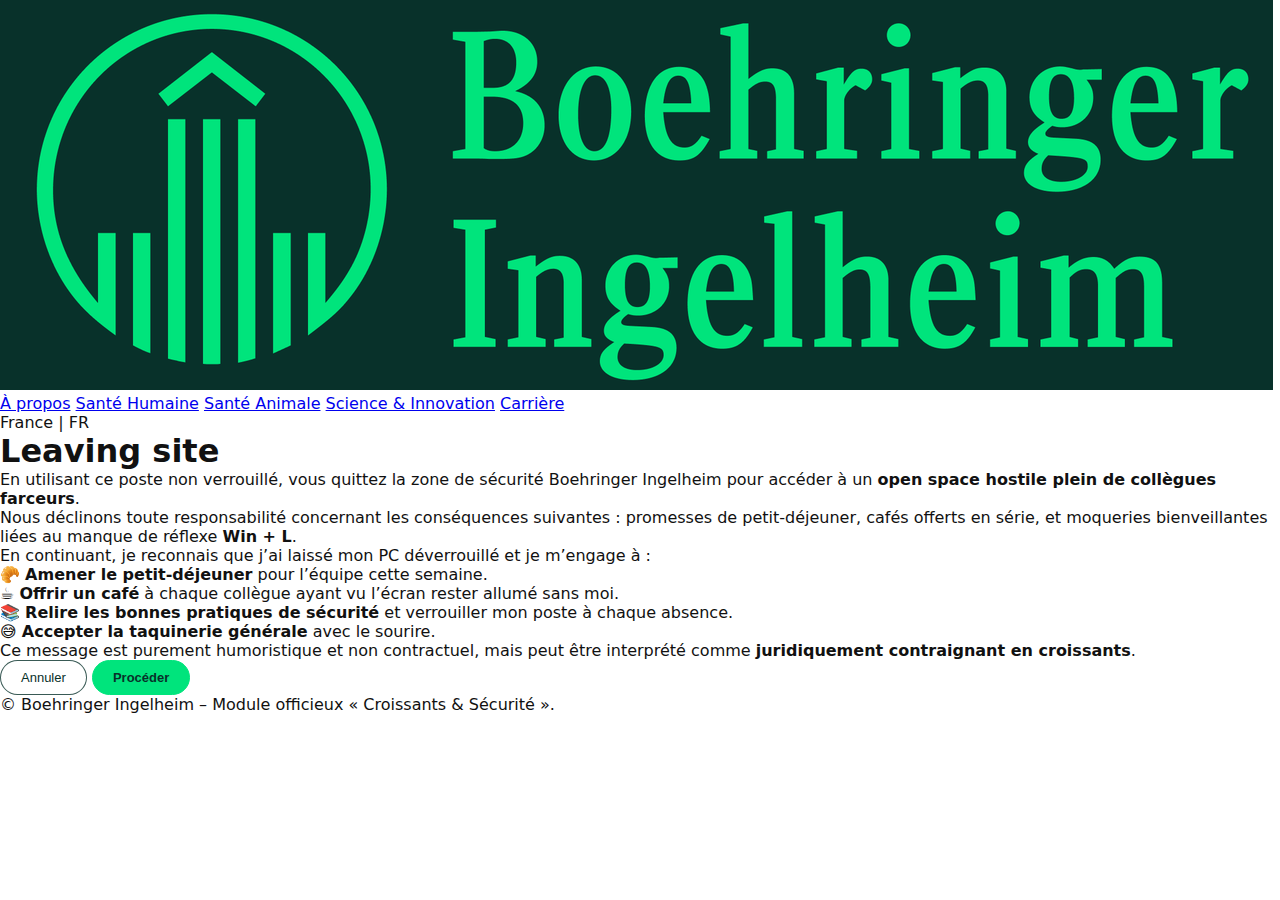
<file: html/index.html>
<!DOCTYPE html>
<html lang="fr">
<head>
  <meta charset="UTF-8" />
  <title>Boehringer Ingelheim – Leaving site</title>
  <meta name="viewport" content="width=device-width, initial-scale=1" />
  <!-- Favicon : mets ton image ici (png, ico, etc.) -->
  <link rel="icon" type="image/png" href="../img/faviconBI.png">
  <link rel="stylesheet" href="../css/style.css">
</head>
<body>

<header class="bi-header">
  <div class="bi-header__inner">
    <div class="bi-header__logo">
      <!-- Remplace src par ton logo -->
      <img src="../img/logoBI.png" alt="Boehringer Ingelheim" class="bi-logo-img">
    </div>

    <nav class="bi-header__nav">
      <a href="#" class="bi-header__nav-link">À propos</a>
      <a href="#" class="bi-header__nav-link">Santé Humaine</a>
      <a href="#" class="bi-header__nav-link">Santé Animale</a>
      <a href="#" class="bi-header__nav-link">Science &amp; Innovation</a>
      <a href="#" class="bi-header__nav-link">Carrière</a>
    </nav>

    <div class="bi-header__meta">
      <span class="bi-header__meta-link">France</span>
      <span class="bi-header__meta-sep">|</span>
      <span class="bi-header__meta-link">FR</span>
    </div>
  </div>
</header>

<main class="bi-main">
  <!-- ÉCRAN 1 : Leaving site -->
  <section class="bi-panel" id="panel-main">
    <h1 class="bi-panel__title">Leaving site</h1>
    <p class="bi-panel__text">
      En utilisant ce poste non verrouillé, vous quittez la zone de sécurité
      Boehringer Ingelheim pour accéder à un <strong>open space hostile plein de collègues farceurs</strong>.
    </p>
    <p class="bi-panel__text">
      Nous déclinons toute responsabilité concernant les conséquences
      suivantes&nbsp;: promesses de petit-déjeuner, cafés offerts en série,
      et moqueries bienveillantes liées au manque de réflexe <strong>Win + L</strong>.
    </p>

    <div class="bi-panel__commitments">
      <p class="bi-panel__subtitle">
        En continuant, je reconnais que j’ai laissé mon PC déverrouillé et je m’engage à&nbsp;:
      </p>
      <ul class="bi-list">
        <li class="bi-list__item">
          <span class="bi-list__emoji">🥐</span>
          <span class="bi-list__text">
            <strong>Amener le petit-déjeuner</strong> pour l’équipe cette semaine.
          </span>
        </li>
        <li class="bi-list__item">
          <span class="bi-list__emoji">☕</span>
          <span class="bi-list__text">
            <strong>Offrir un café</strong> à chaque collègue ayant vu l’écran rester allumé sans moi.
          </span>
        </li>
        <li class="bi-list__item">
          <span class="bi-list__emoji">📚</span>
          <span class="bi-list__text">
            <strong>Relire les bonnes pratiques de sécurité</strong> et verrouiller mon poste à chaque absence.
          </span>
        </li>
        <li class="bi-list__item">
          <span class="bi-list__emoji">😅</span>
          <span class="bi-list__text">
            <strong>Accepter la taquinerie générale</strong> avec le sourire.
          </span>
        </li>
      </ul>

      <p class="bi-panel__note">
        Ce message est purement humoristique et non contractuel, mais peut être
        interprété comme <strong>juridiquement contraignant en croissants</strong>.
      </p>
    </div>

    <div class="bi-panel__actions">
      <button class="bi-btn bi-btn--outline">Annuler</button>
      <button class="bi-btn bi-btn--primary" id="proceedBtn">Procéder</button>
    </div>
  </section>

  <!-- ÉCRAN 2 : Confirmation croissants -->
  <section class="bi-panel bi-panel--croissants is-hidden" id="panel-croissants">
    <h1 class="bi-panel__title">Engagement croissants – Confirmation</h1>
    <p class="bi-panel__text">
      Merci d’avoir confirmé votre sortie de la zone de sécurité numérique.
      Votre <strong>engagement croissants &amp; café</strong> a bien été enregistré
      par l’open space.
    </p>

    <div class="bi-panel__commitments">
      <p class="bi-panel__subtitle">
        Récapitulatif de vos obligations gastronomiques :
      </p>
      <ul class="bi-list">
        <li class="bi-list__item">
          <span class="bi-list__emoji">📅</span>
          <span class="bi-list__text">
            <strong>Date limite :</strong> petit-déjeuner à fournir au plus tard
            <strong>avant la fin de la semaine</strong>.
          </span>
        </li>
        <li class="bi-list__item">
          <span class="bi-list__emoji">🥐</span>
          <span class="bi-list__text">
            <strong>Quantité recommandée :</strong> 1 viennoiserie minimum par
            collègue directement témoin de votre session non verrouillée.
          </span>
        </li>
        <li class="bi-list__item">
          <span class="bi-list__emoji">☕</span>
          <span class="bi-list__text">
            <strong>Option bonus :</strong> distribution de cafés pour gagner une
            remise de peine morale.
          </span>
        </li>
        <li class="bi-list__item">
          <span class="bi-list__emoji">🔐</span>
          <span class="bi-list__text">
            <strong>Mesure corrective :</strong> activation définitive du réflexe
            <code>Win + L</code> à chaque départ de poste (même pour « juste 30 secondes »).
          </span>
        </li>
      </ul>

      <p class="bi-panel__note">
        En cas de non-respect de ces engagements, vos collègues se réservent le droit
        de réutiliser cette page ultérieurement, avec un niveau de troll augmenté de 25&nbsp;%.
      </p>
    </div>

    <div class="bi-panel__actions">
      <button class="bi-btn bi-btn--outline" id="backBtn">Revenir (mais la dette reste)</button>
      <button class="bi-btn bi-btn--primary">J’accepte mon destin brioché</button>
    </div>
  </section>
</main>

<footer class="bi-footer">
  <div class="bi-footer__inner">
    <span class="bi-footer__text">
      © Boehringer Ingelheim – Module officieux « Croissants &amp; Sécurité ».
    </span>
  </div>
</footer>
<script src="../js/script.js"></script>

</body>
</html>
</file>
<file: css/style.css>
*,
*::before,
*::after {
  box-sizing: border-box;
  margin: 0;
  padding: 0;
}

html,
body {
  height: 100%;
}

body {
  font-family: "Boehringer Forward", system-ui, -apple-system, BlinkMacSystemFont, "Segoe UI", "Helvetica Neue", Arial, sans-serif;
  -webkit-font-smoothing: antialiased;
  color: #111111;
}

.it-body {
  background: rgba(0, 0, 0, 0.55);
}

.it-overlay {
  position: fixed;
  inset: 0;
  background: linear-gradient(135deg, rgba(0, 0, 0, 0.5), rgba(8, 49, 42, 0.85));
  display: flex;
  align-items: center;
  justify-content: center;
  padding: 16px;
}

.it-popup {
  max-width: 640px;
  width: 100%;
  background: #fffdf8;
  border-radius: 8px;
  overflow: hidden;
  box-shadow: 0 20px 50px rgba(0, 0, 0, 0.45);
  border: 1px solid rgba(0, 0, 0, 0.18);
  display: flex;
  flex-direction: column;
  transform: translateY(0);
  transition: border-top-color 0.2s ease, box-shadow 0.2s ease, transform 0.2s ease;
}
.it-popup--twist {
  border-top: 5px solid #00e47c;
  box-shadow: 0 30px 80px rgba(0, 0, 0, 0.6);
}
.it-popup--shake {
  animation: popup-shake 0.45s ease;
}

.it-popup__header {
  background: #08312a;
  color: #ffffff;
  padding: 12px 18px;
  display: flex;
  justify-content: space-between;
  align-items: flex-start;
  gap: 12px;
}
@media (max-width: 520px) {
  .it-popup__header {
    flex-direction: column;
    align-items: flex-start;
  }
}

.it-popup__header-left {
  display: flex;
  flex-direction: column;
  gap: 4px;
}

.it-popup__header-title {
  font-size: 13px;
  font-weight: 600;
  letter-spacing: 0.16em;
  text-transform: uppercase;
}

.it-popup__header-sub {
  font-size: 11px;
  opacity: 0.9;
}

.it-popup__header-status {
  font-size: 11px;
  font-weight: 600;
  padding: 4px 10px;
  border-radius: 999px;
  border: 1px solid rgba(255, 255, 255, 0.55);
  background: rgba(255, 255, 255, 0.08);
  white-space: nowrap;
}

.it-popup__content {
  padding: 20px 22px 22px;
  background: #ffffff;
}
@media (max-width: 520px) {
  .it-popup__content {
    padding: 16px 14px 18px;
  }
}

.it-popup__content--main {
  background: #ffffff;
}

.it-popup__content--twist {
  background: #e5e3de;
  border-top: 1px solid rgba(0, 0, 0, 0.04);
  position: relative;
}
.it-popup__content--twist::before {
  content: "";
  position: absolute;
  top: 0;
  left: 18px;
  right: 18px;
  height: 3px;
  border-radius: 999px;
  background: #00e47c;
  opacity: 0.8;
}

.it-popup__text {
  font-size: 14px;
  line-height: 1.8;
  color: #111111;
  margin-bottom: 10px;
}
.it-popup__text strong {
  font-weight: 600;
  color: #08312a;
}
.it-popup__text em {
  font-style: italic;
}
.it-popup__text--small {
  font-size: 12px;
  color: #555;
}
.it-popup__text--center {
  text-align: center;
  margin-top: 10px;
}

.it-popup__list {
  margin: 10px 0 16px;
  padding-left: 20px;
  font-size: 13px;
  color: #333;
  list-style: disc;
}
.it-popup__list li {
  margin-bottom: 7px;
}

.it-popup__list--twist li {
  margin-bottom: 9px;
}

.it-popup__actions {
  display: flex;
  justify-content: flex-end;
  gap: 10px;
  margin-top: 6px;
}
.it-popup__actions--end {
  justify-content: flex-end;
}
@media (max-width: 420px) {
  .it-popup__actions {
    flex-direction: column-reverse;
    align-items: stretch;
  }
  .it-popup__actions .bi-btn {
    width: 100%;
    justify-content: center;
  }
}

.bi-btn {
  border-radius: 999px;
  padding: 9px 20px;
  font-size: 13px;
  border: 1px solid transparent;
  cursor: pointer;
  transition: background-color 0.12s ease, color 0.12s ease, border-color 0.12s ease, box-shadow 0.12s ease, transform 0.05s ease;
  display: inline-flex;
  align-items: center;
  justify-content: center;
  white-space: nowrap;
}
.bi-btn:active {
  transform: translateY(1px);
}
.bi-btn--outline {
  background-color: #ffffff;
  color: #08312a;
  border-color: rgba(8, 49, 42, 0.8);
}
.bi-btn--outline:hover {
  background-color: rgba(0, 0, 0, 0.03);
  box-shadow: 0 0 0 1px rgba(8, 49, 42, 0.15);
}
.bi-btn--primary {
  background-color: #00e47c;
  color: #08312a;
  border-color: #00e47c;
  font-weight: 600;
}
.bi-btn--primary:hover {
  background-color: #00f887;
  box-shadow: 0 0 0 1px rgba(0, 228, 124, 0.25);
}

.it-popup__final {
  text-align: center;
  padding: 30px 10px 10px;
}

.it-popup__final-img {
  width: 210px;
  height: auto;
  margin-bottom: 16px;
}

.it-popup__final-text {
  font-size: 18px;
  line-height: 1.6;
  color: #08312a;
}

#confetti-container {
  position: fixed;
  inset: 0;
  pointer-events: none;
  overflow: hidden;
  z-index: 999;
}

.confetti-piece {
  position: absolute;
  top: -10px;
  width: 6px;
  height: 14px;
  border-radius: 1px;
  opacity: 0;
  animation-name: confetti-fall;
  animation-timing-function: linear;
  animation-fill-mode: forwards;
}

@keyframes confetti-fall {
  0% {
    transform: translate3d(0, -100%, 0) rotateZ(0deg);
    opacity: 1;
  }
  50% {
    transform: translate3d(20px, 50vh, 0) rotateZ(180deg);
    opacity: 1;
  }
  100% {
    transform: translate3d(-20px, 110vh, 0) rotateZ(360deg);
    opacity: 0;
  }
}
@keyframes popup-shake {
  0% {
    transform: translateX(0);
  }
  15% {
    transform: translateX(-5px);
  }
  30% {
    transform: translateX(5px);
  }
  45% {
    transform: translateX(-4px);
  }
  60% {
    transform: translateX(4px);
  }
  75% {
    transform: translateX(-2px);
  }
  90% {
    transform: translateX(2px);
  }
  100% {
    transform: translateX(0);
  }
}
.is-hidden {
  display: none;
}

/*# sourceMappingURL=style.css.map */
</file>
